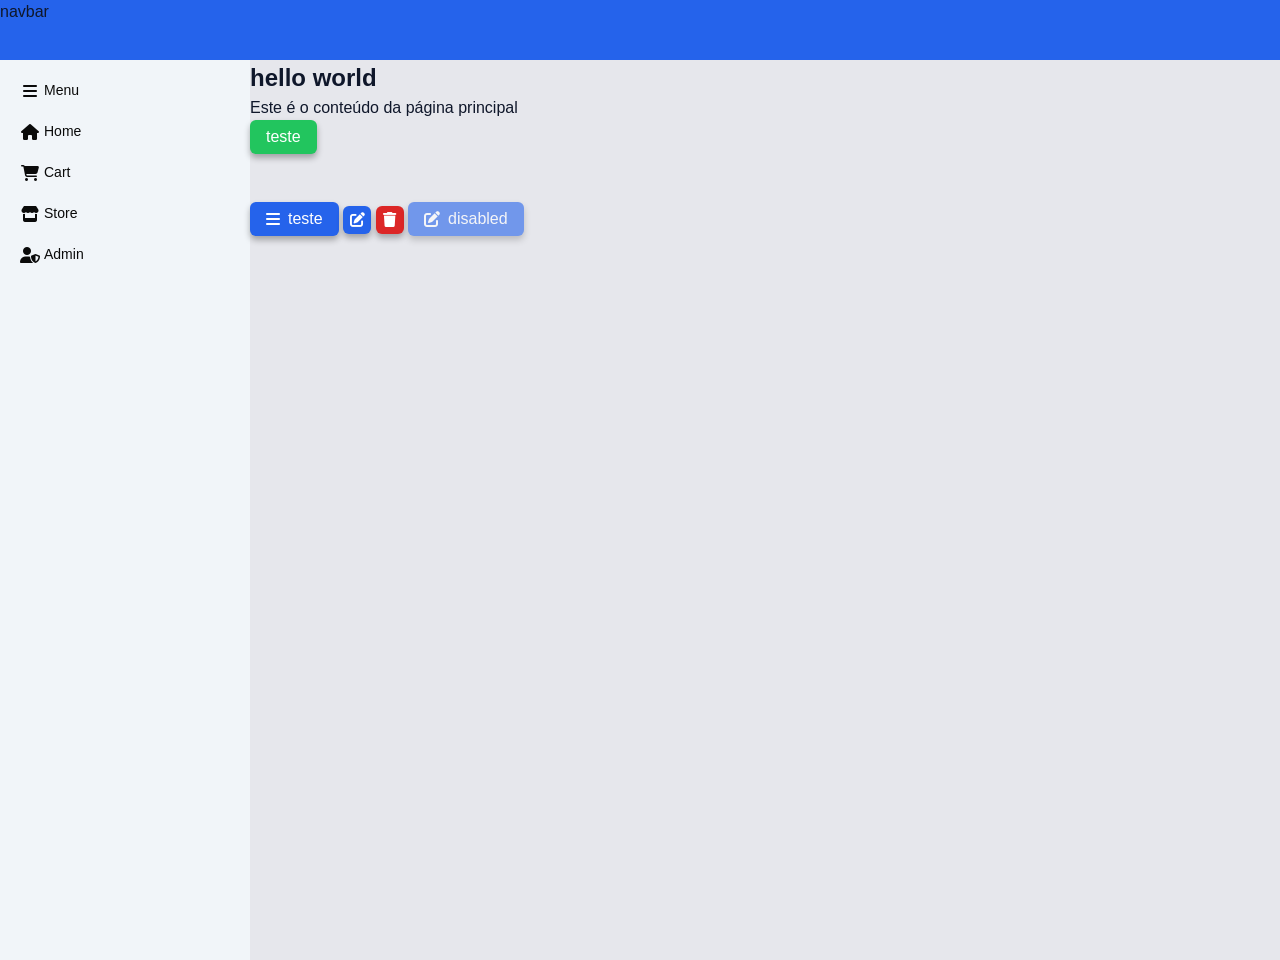
<file: index.html>
<!-- pages/index.html -->
<!DOCTYPE html>
<html lang="pt-BR">
<head>
  <meta charset="UTF-8" />
  <title>app</title>
  <link rel="stylesheet" href="https://cdnjs.cloudflare.com/ajax/libs/font-awesome/6.7.2/css/all.min.css" integrity="sha512-Evv84Mr4kqVGRNSgIGL/F/aIDqQb7xQ2vcrdIwxfjThSH8CSR7PBEakCr51Ck+w+/U6swU2Im1vVX0SVk9ABhg==" crossorigin="anonymous" referrerpolicy="no-referrer" />
  <link rel="stylesheet" href="/styles/tokens.css">
  <link rel="stylesheet" href="/styles/base.css">
  <script type="module" src="../components/button/dt-button.js" defer></script>
  <script type="module" src="../components/layout/dt-layout.js" defer></script> 
  <script type="module" src="../components/sidebar/dt-sidebar.js" defer></script>
  <script type="module" src="../components/navbar/dt-navbar.js" defer></script>
  <script type="module" src="./router.js" defer></script>
</head>
<body>
  <main id="app">          
    <!--Aqui entra o conteúdo dinâmico de cada rota-->
  </main>
</body>
</html>
</file>
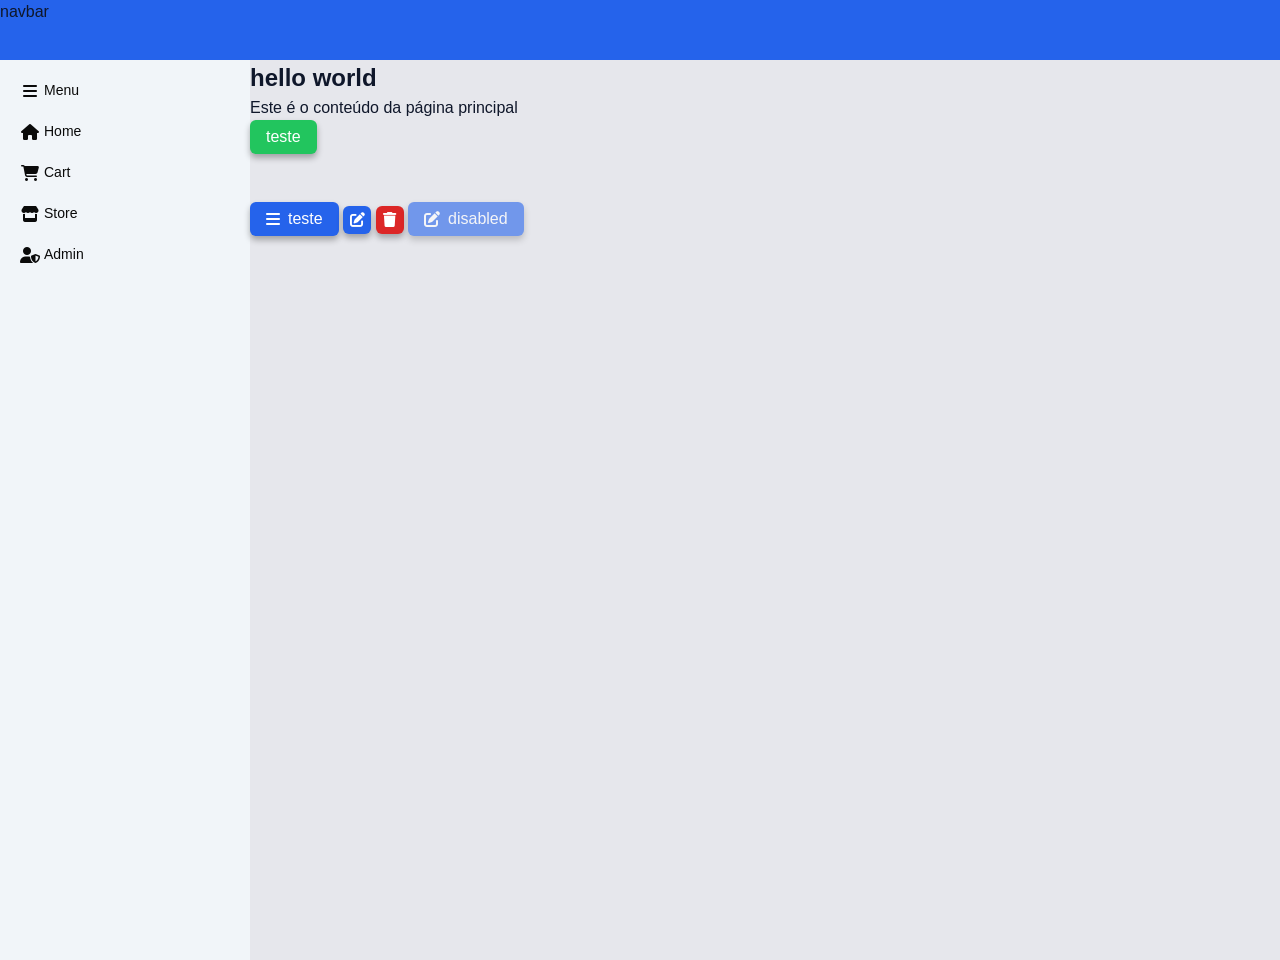
<file: pages/index.html>
<!-- pages/dashboard.html -->
<!DOCTYPE html>
<html lang="pt-BR">
<head>
  <meta charset="UTF-8" />
  <title>Dashboard</title>
  <link rel="stylesheet" href="https://cdnjs.cloudflare.com/ajax/libs/font-awesome/6.7.2/css/all.min.css" integrity="sha512-Evv84Mr4kqVGRNSgIGL/F/aIDqQb7xQ2vcrdIwxfjThSH8CSR7PBEakCr51Ck+w+/U6swU2Im1vVX0SVk9ABhg==" crossorigin="anonymous" referrerpolicy="no-referrer" />
  <link rel="stylesheet" href="/styles/tokens.css">
  <link rel="stylesheet" href="/styles/base.css">
  <script type="module" src="../components/button/dt-button.js" defer></script>
  <script type="module" src="../components/layout/dt-layout.js" defer></script> 
  <script type="module" src="../components/sidebar/dt-sidebar.js" defer></script>
  <script type="module" src="../components/navbar/dt-navbar.js" defer></script>
</head>
<body>
  <dt-layout>
      <div slot="content">    
        <h2>hello world</h2>  
        <p>Este é o conteúdo da página principal</p>
        <!-- <dt-button variant="warning" icon="fa-solid fa-bars">Clique aqui</dt-button> -->
         <dt-button variant="success">teste</dt-button> </br></br></br>
         <dt-button  icon="fa-solid fa-bars">teste</dt-button>
         <dt-button icon="fas fa-edit" variant="normal"></dt-button>
        <dt-button icon="fas fa-trash" variant="danger"></dt-button>
        <dt-button icon="fas fa-edit" variant="normal" disabled>disabled</dt-button>
      </div>
  </dt-layout>
</body>
</html>
</file>
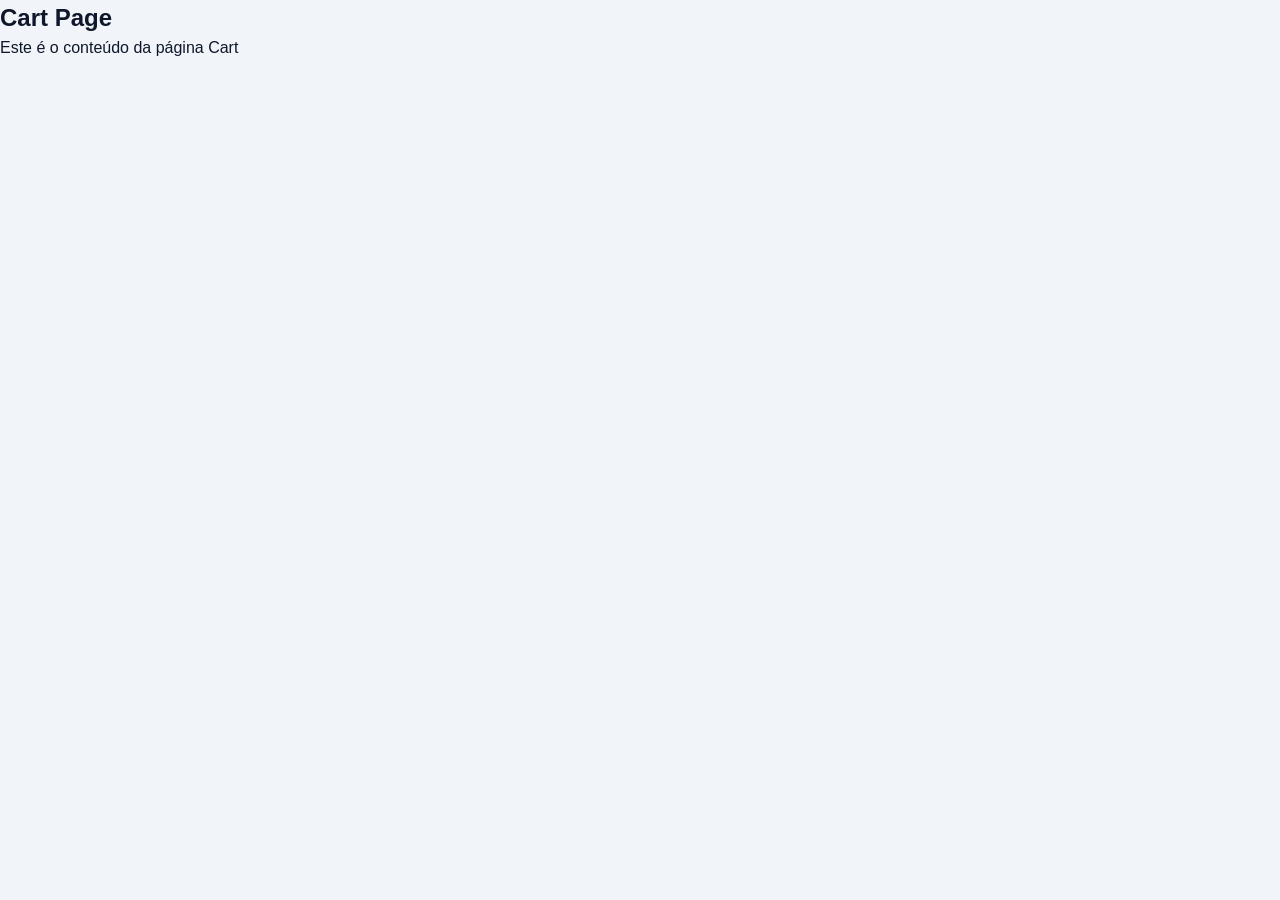
<file: pages/cart.html>
<!-- pages/dashboard.html -->
<!DOCTYPE html>
<html lang="pt-BR">

<head>
    <meta charset="UTF-8" />
    <title>Cart</title>
    <link rel="stylesheet" href="https://cdnjs.cloudflare.com/ajax/libs/font-awesome/6.7.2/css/all.min.css"
        integrity="sha512-Evv84Mr4kqVGRNSgIGL/F/aIDqQb7xQ2vcrdIwxfjThSH8CSR7PBEakCr51Ck+w+/U6swU2Im1vVX0SVk9ABhg=="
        crossorigin="anonymous" referrerpolicy="no-referrer" />
    <link rel="stylesheet" href="/styles/tokens.css">
    <link rel="stylesheet" href="/styles/base.css">
    <script type="module" src="../components/button/dt-button.js" defer></script>
    <script type="module" src="../components/layout/dt-layout.js" defer></script>
    <script type="module" src="../components/sidebar/dt-sidebar.js" defer></script>
    <script type="module" src="../components/navbar/dt-navbar.js" defer></script>    
</head>

<body>
    <h2>Cart Page</h2>
    <p>Este é o conteúdo da página Cart</p>
</body>

</html>
</file>
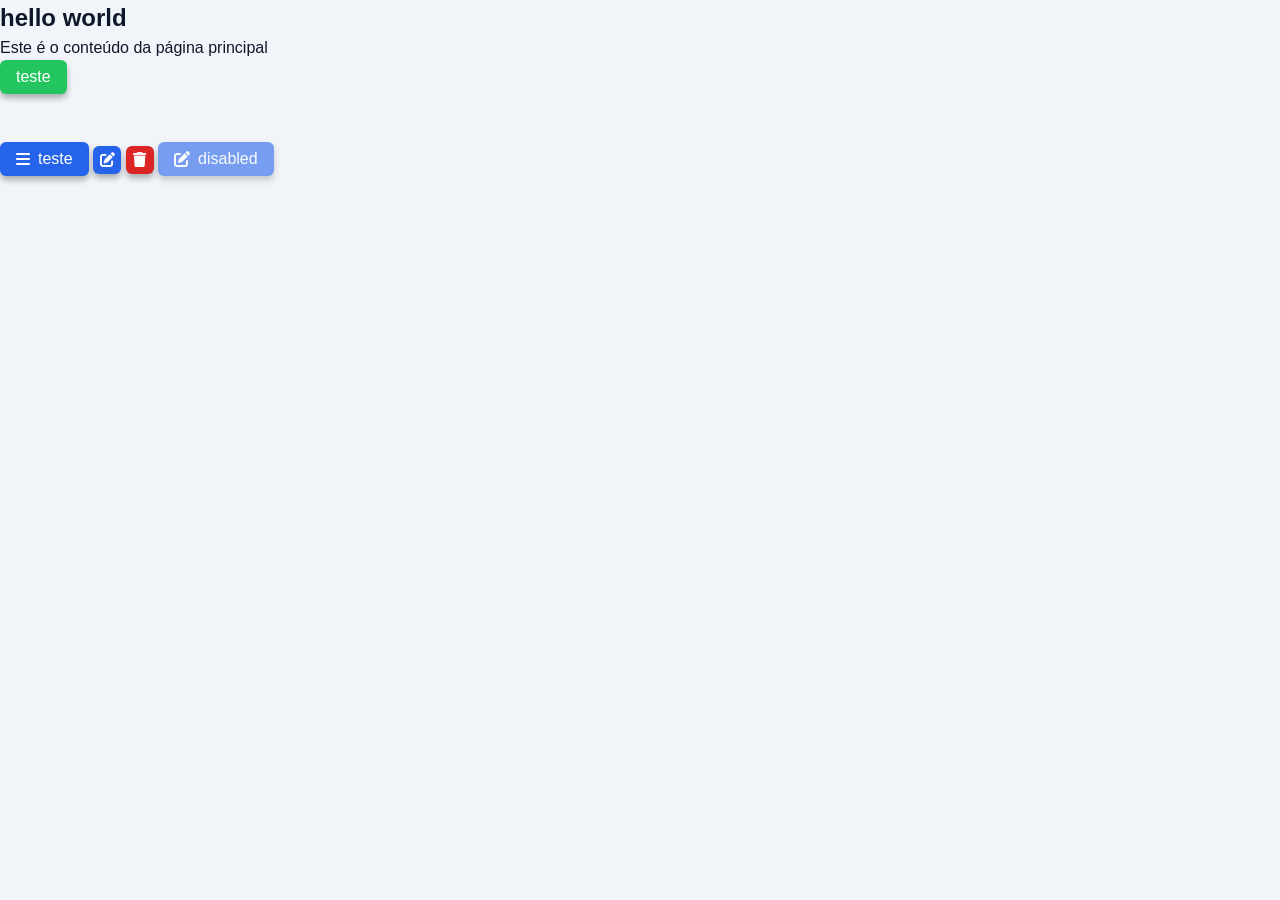
<file: pages/home.html>
<!-- pages/dashboard.html -->
<!DOCTYPE html>
<html lang="pt-BR">
<head>
  <meta charset="UTF-8" />
  <title>Home</title>
  <link rel="stylesheet" href="https://cdnjs.cloudflare.com/ajax/libs/font-awesome/6.7.2/css/all.min.css" integrity="sha512-Evv84Mr4kqVGRNSgIGL/F/aIDqQb7xQ2vcrdIwxfjThSH8CSR7PBEakCr51Ck+w+/U6swU2Im1vVX0SVk9ABhg==" crossorigin="anonymous" referrerpolicy="no-referrer" />
  <link rel="stylesheet" href="/styles/tokens.css">
  <link rel="stylesheet" href="/styles/base.css">
  <script type="module" src="../components/button/dt-button.js" defer></script>
  <script type="module" src="../components/layout/dt-layout.js" defer></script> 
  <script type="module" src="../components/sidebar/dt-sidebar.js" defer></script>
  <script type="module" src="../components/navbar/dt-navbar.js" defer></script>
</head>
<body>
  <h2>hello world</h2>  
  <p>Este é o conteúdo da página principal</p>        
   <dt-button variant="success">teste</dt-button> </br></br></br>
   <dt-button  icon="fa-solid fa-bars">teste</dt-button>
   <dt-button icon="fas fa-edit" variant="normal"></dt-button>
  <dt-button icon="fas fa-trash" variant="danger"></dt-button>
  <dt-button icon="fas fa-edit" variant="normal" disabled>disabled</dt-button>  
</body>
</html>
</file>
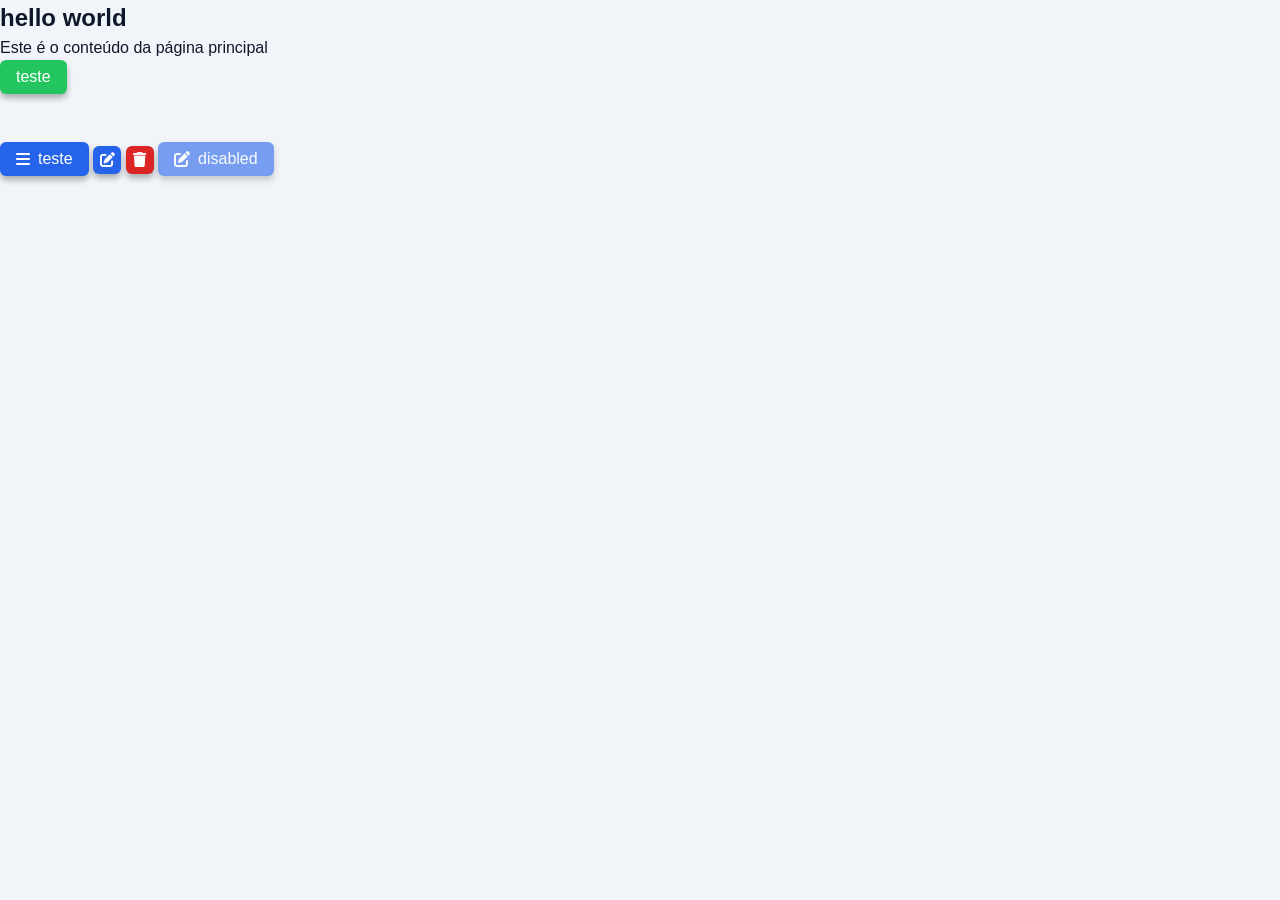
<file: pages/login.html>
<!-- pages/dashboard.html -->
<!DOCTYPE html>
<html lang="pt-BR">
<head>
  <meta charset="UTF-8" />
  <title>Login</title>
  <link rel="stylesheet" href="https://cdnjs.cloudflare.com/ajax/libs/font-awesome/6.7.2/css/all.min.css" integrity="sha512-Evv84Mr4kqVGRNSgIGL/F/aIDqQb7xQ2vcrdIwxfjThSH8CSR7PBEakCr51Ck+w+/U6swU2Im1vVX0SVk9ABhg==" crossorigin="anonymous" referrerpolicy="no-referrer" />
  <link rel="stylesheet" href="/styles/tokens.css">
  <link rel="stylesheet" href="/styles/base.css">
  <script type="module" src="../components/button/dt-button.js" defer></script>
  <script type="module" src="../components/layout/dt-layout.js" defer></script> 
  <script type="module" src="../components/sidebar/dt-sidebar.js" defer></script>
  <script type="module" src="../components/navbar/dt-navbar.js" defer></script>
</head>
<body>
    <h2>hello world</h2>  
    <p>Este é o conteúdo da página principal</p>        
     <dt-button variant="success">teste</dt-button> </br></br></br>
     <dt-button  icon="fa-solid fa-bars">teste</dt-button>
     <dt-button icon="fas fa-edit" variant="normal"></dt-button>
    <dt-button icon="fas fa-trash" variant="danger"></dt-button>
    <dt-button icon="fas fa-edit" variant="normal" disabled>disabled</dt-button>   
</body>
</html>
</file>
<file: styles/tokens.css>
:root {
  /* Cores */
  --color-primary: #2563eb;  /* cor principal (ex: botões, links, destaque) */
  --color-primary-hover: #e3e9f7; /* variação quando o mouse passa por cima */
  --color-secondary: #e2e8f0; /* usada para planos de fundo suaves ou elementos auxiliares */
  --color-secondary-hover: #cbd5e1; /* hover da secundária */

  /*personalizados*/
  --color-normal: #2563eb;
  --color-normal-hover: #1d4ed8;
  --color-success:  #22c55e;  
  --color-success-hover:  #16a34a;
  --color-danger: #dc2626;
  --color-danger-hover: #b91c1c;
  --color-warning: #eab308;
  --color-warning-hover: #ca8a04;
  --color-white: #ffffff;
  --color-black: #0f172a;
  --color-gray: #f1f5f9;   /* fundos neutros */

  /* Espaçamentos */
  --spacing-xs: 0.25rem;
  --spacing-sm: 0.5rem;
  --spacing-md: 1rem;
  --spacing-lg: 1.5rem;
  --spacing-xl: 2rem;

  /* Fontes */
  --font-family-base: 'Inter', sans-serif;
  --font-size-sm: 0.875rem;
  --font-size-md: 1rem;
  --font-size-lg: 1.25rem;

  /* Bordas */
  --radius-sm: 0.25rem;
  --radius-md: 0.375rem;
  --radius-lg: 0.5rem;  
}
</file>
<file: styles/base.css>
* {
  margin: 0;
  padding: 0;
  box-sizing: border-box;
}

body {
  font-family: var(--font-family-base);
  background-color: var(--color-gray);
  color: var(--color-black);
  font-size: var(--font-size-md);
  line-height: 1.5;
}
</file>
